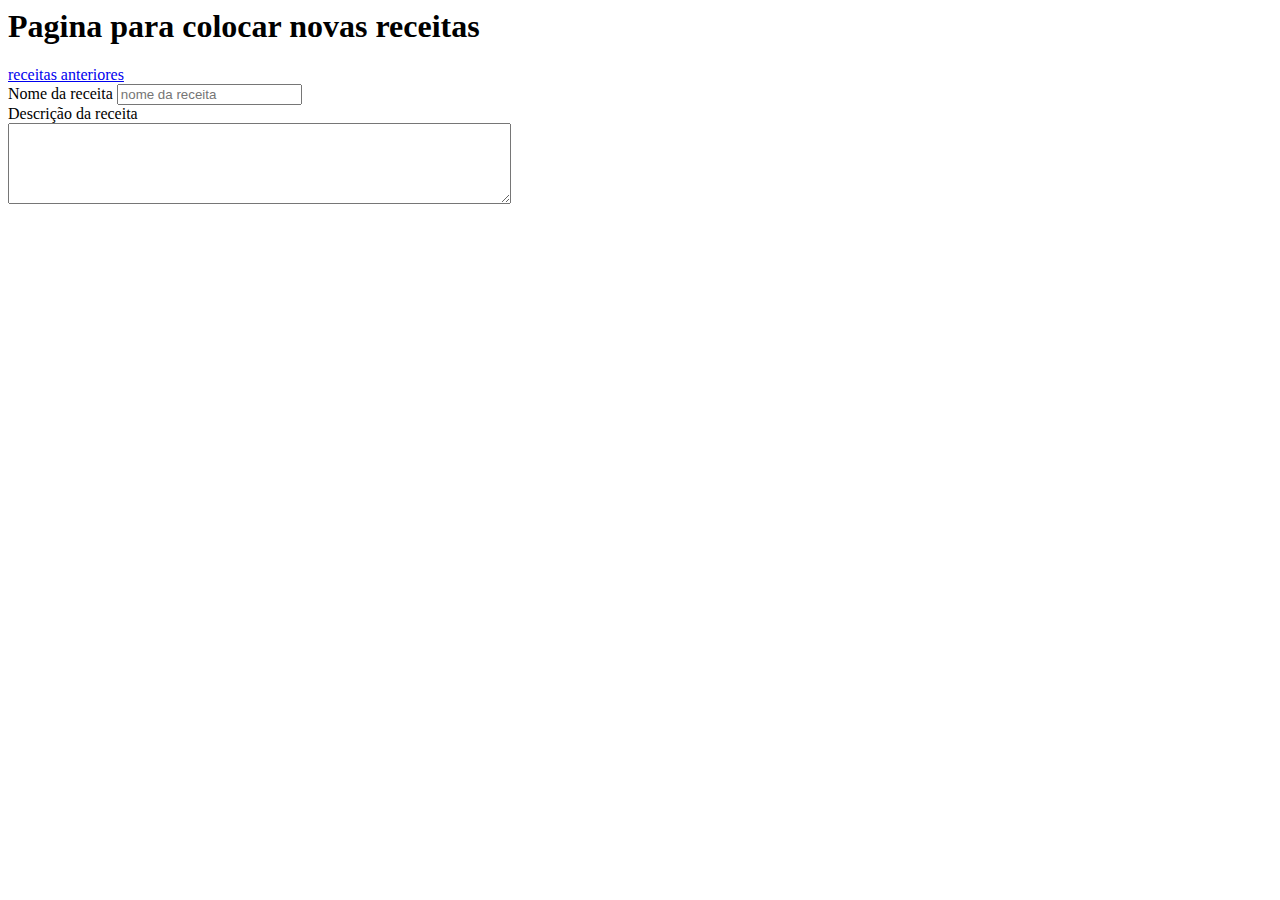
<file: projetodosovos-main/projetodosovos-main/receita.html>
<html>
    <head>
        <title>Nova receita</title>
    </head>
    <body>
        <h1>Pagina para colocar novas receitas</h1>
            <a href="index.html">receitas anteriores</a>
            <div class="container">
            <form action="" method="get">
                <label for="nome">Nome da receita</label>
                <input id="nome" name="nome" type="text" placeholder="nome da receita"/><br>
                <label for="descrição">Descrição da receita</label><br>
                <textarea name="descrição" id="descrição" cols="60" rows="5"></textarea><br>
            </form>
            </div>
    </body>
</html>
</file>
